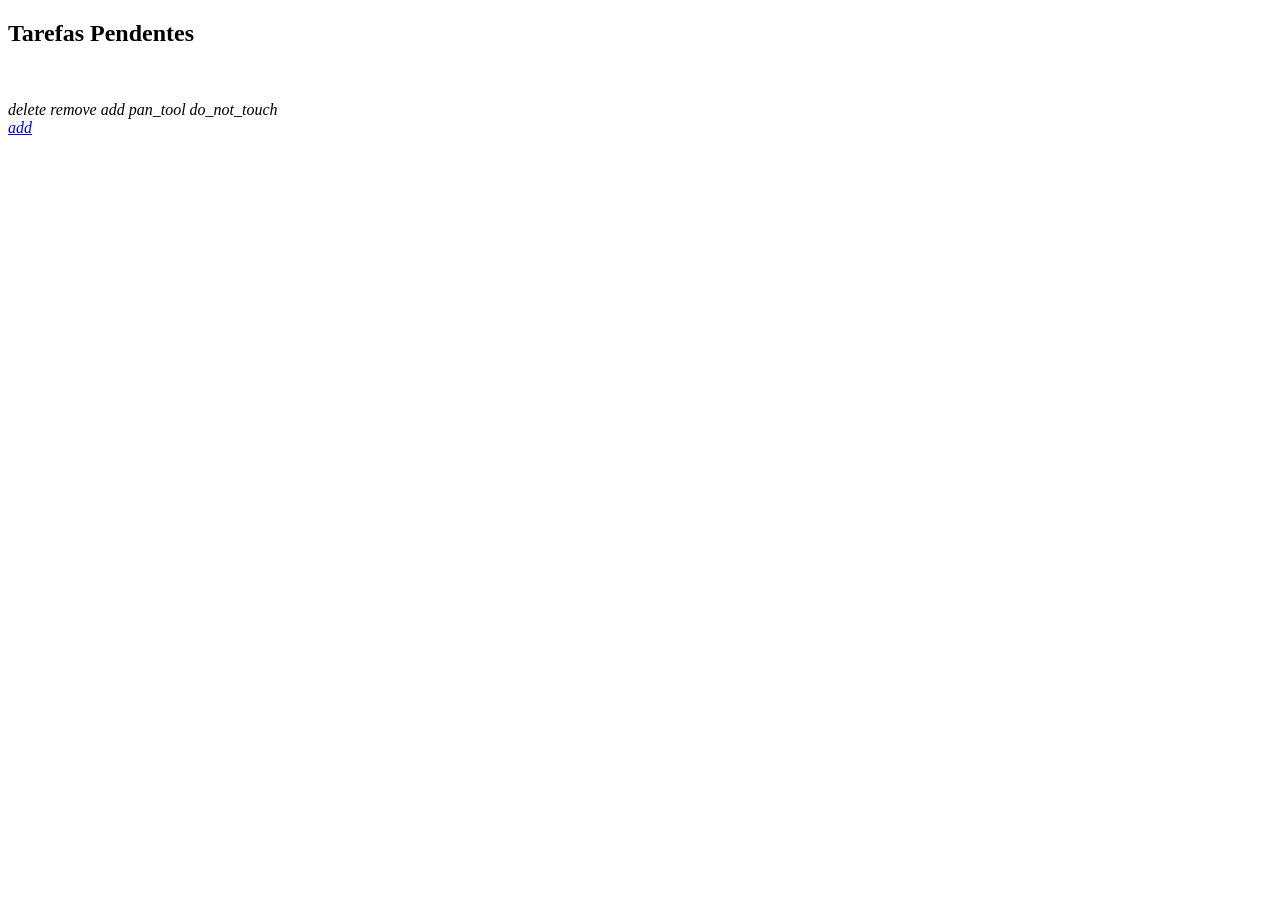
<file: src/main/resources/templates/task/index.html>
<!DOCTYPE html>
<html lang="pt-BR" xmlns:th="http://www.thymeleaf.org">

<head th:replace="~{_template :: head('tarefas')}"></head>

<body class="grey lighten-2">
    <nav th:replace="~{_template :: #navbar}"></nav>

    <main class="container">
        <div class="card-panel green" th:if="${success}" th:text="${success}"></div>

        <h2>Tarefas Pendentes</h2>

        <div class="row">
            <div class="col s12 m6" th:each="task : ${tasks}">
                <div class="card">
                    <div class="card-content">
                        <img th:if="${task.user != null}" th:src="${task.user.avatarUrl}" class="avatar" alt="">
                        <div class="progress">
                            <div class="determinate" th:style="${'width: ' + task.status + '%'}"></div>
                        </div>
                        <span class="card-title" th:text="${task.title}"></span>
                        <p th:text="${task.description}"></p>
                        <span data-badge-caption="pontos" class="badge blue white-text" th:text="${task.score}"></span>
                    </div>
                    <div class="card-action">
                        <a th:href="${'/task/delete/' + task.id}" class="btn red">
                            <i class="material-icons">delete</i>
                        </a>
                        <a th:if="${task.status != 0}" th:href="${'/task/dec/' + task.id}" class="btn">
                            <i class="material-icons">remove</i>
                        </a>
                        <a th:if="${task.status != 100}" th:href="${'/task/inc/' + task.id}" class="btn">
                            <i class="material-icons">add</i>
                        </a>
                        <a th:if="${task.user == null}" th:href="${'/task/catch/' + task.id}" class="btn purple">
                            <i class="material-icons">pan_tool</i>
                        </a>
                        <a th:if="${task.user != null}" th:href="${'/task/drop/' + task.id}" class="btn amber black-text">
                            <i class="material-icons">do_not_touch</i>
                        </a>
                    </div>
                </div>
            </div>
        </div>

    </main>

    <div class="fixed-action-btn">
        <a href="/task/new" class="btn-floating btn-large red">
            <i class="large material-icons">add</i>
        </a>
    </div>

    <script>
        document.addEventListener('DOMContentLoaded', function () {
            var elems = document.querySelectorAll('.dropdown-trigger');
            const options = {
                constrainWidth: false,
                coverTrigger: false
            }
            var instances = M.Dropdown.init(elems, options);
        });
    </script>


</body>

</html>
</file>
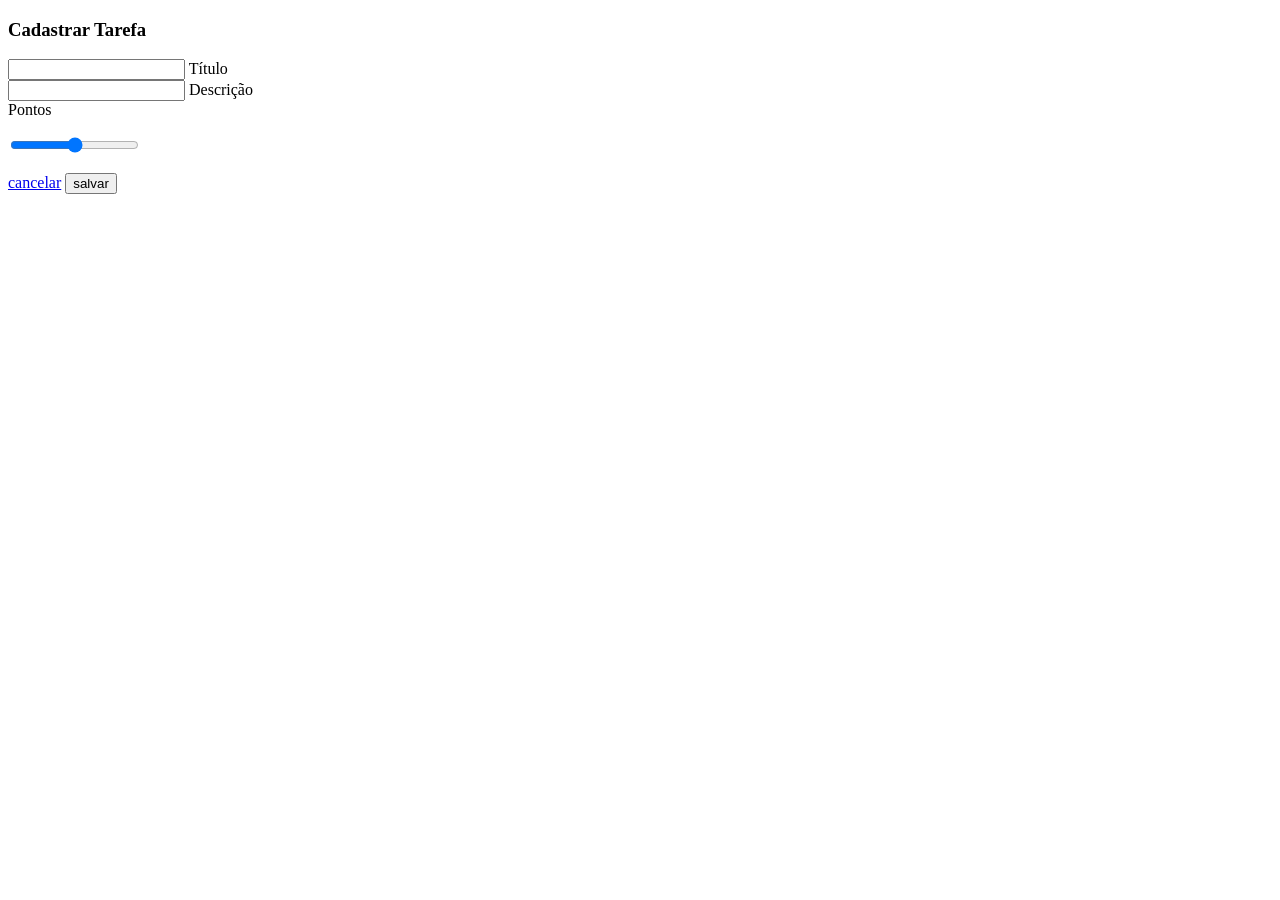
<file: src/main/resources/templates/task/form.html>
<!DOCTYPE html>
<html lang="pt-BR" xmlns:th="http://www.thymeleaf.org">

<head th:replace="~{_template :: head('cadastrar')}"></head>

<body class="grey lighten-2">
    <nav th:replace="~{_template :: #navbar}"></nav>

    <main class="container">
        <h3>Cadastrar Tarefa</h3>

        <div class="card-panel">
            <form th:action="${'/task'}" method="post" th:object="${task}">
                <div class="input-field col s12">
                    <input type="text" th:field="*{title}" class="validate">
                    <label for="title">Título</label>
                    <span class="helper-text red-text" th:errors="*{title}"></span>
                </div>
                <div class="input-field col s12">
                    <input th:field="*{description}" type="text" class="validate">
                    <label for="description">Descrição</label>
                    <span class="helper-text red-text" th:errors="*{description}"></span>
                </div>
                <label for="score">Pontos</label>
                <p class="range-field">
                    <input type="range" th:field="*{score}" min="1" max="100" />
                    <span class="helper-text red-text" th:errors="*{score}"></span>
                </p>
                <div class="card-actions right-align">
                    <a href="/task">cancelar</a>
                    <button class="btn">salvar</button>
                </div>
            </form>
        </div>

    </main>




</body>

</html>
</file>
